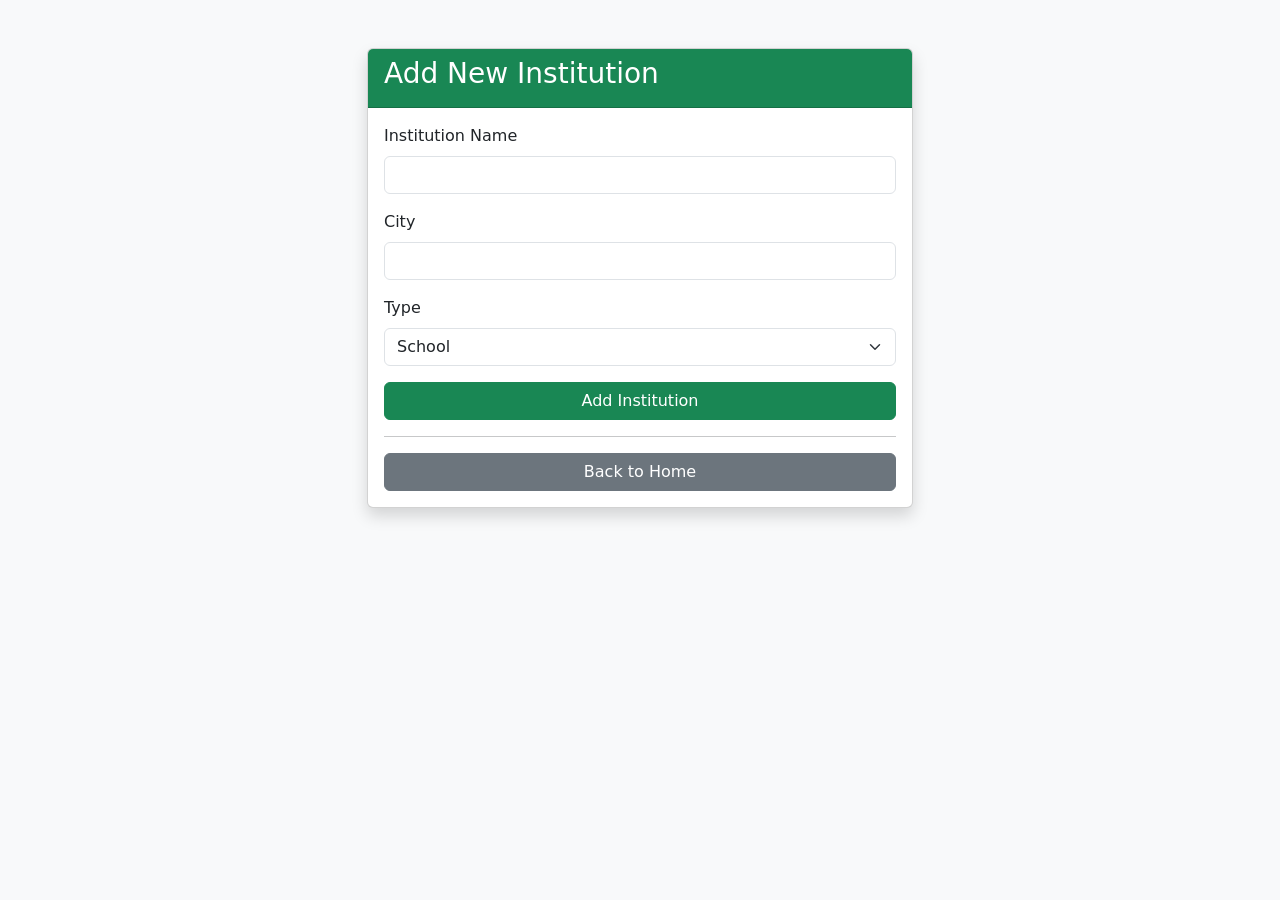
<file: templates/add.html>
<!DOCTYPE html>
<html lang="en">

<head>

    <meta charset="UTF-8">

    <title>Add Institution</title>

    <link href="https://cdn.jsdelivr.net/npm/bootstrap@5.3.3/dist/css/bootstrap.min.css" rel="stylesheet">

</head>

<body class="bg-light">

<div class="container mt-5">

<div class="row justify-content-center">

<div class="col-md-6">

<div class="card shadow">

<div class="card-header bg-success text-white">

<h3>Add New Institution</h3>

</div>

<div class="card-body">

<form method="POST">

<div class="mb-3">

<label class="form-label">Institution Name</label>

<input
type="text"
name="name"
class="form-control"
required>

</div>

<div class="mb-3">

<label class="form-label">City</label>

<input
type="text"
name="city"
class="form-control"
required>

</div>

<div class="mb-3">

<label class="form-label">Type</label>

<select
name="type"
class="form-select">

<option value="School">School</option>

<option value="College">College</option>

</select>

</div>

<button class="btn btn-success w-100">

Add Institution

</button>

</form>

<hr>

<a href="/" class="btn btn-secondary w-100">

Back to Home

</a>

</div>

</div>

</div>

</div>

</div>

</body>

</html>
</file>
